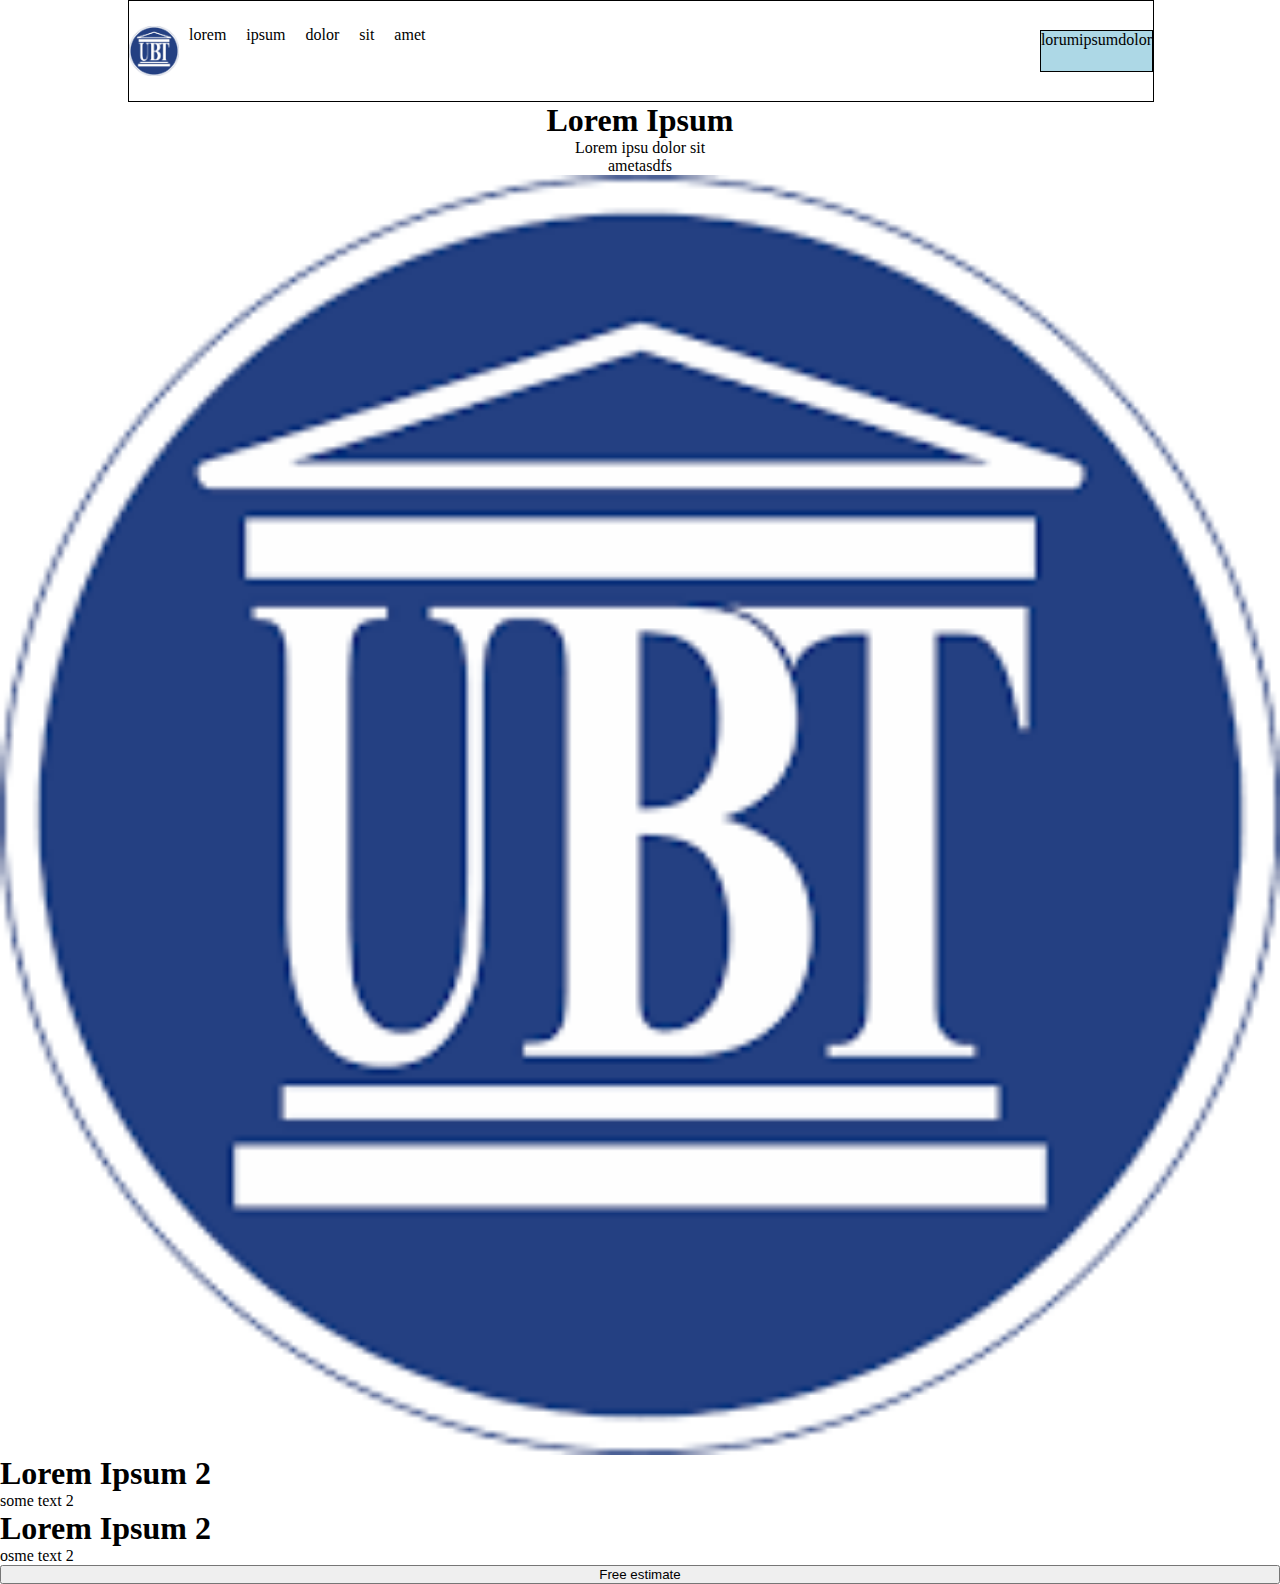
<file: Java4/index.html>
<!DOCTYPE html>
<html lang="en">
    <head>
        <meta charset ="UTF-8">
        <meta name ="viewport" content ="widht=device-width,initial-scale=1.0">
        <title>Document</title>
        <link rel="stylesheet" href="style.css">
    </head>
    <body>
        <div class="header">
            <div class = "left-side">
                <img src="UBT-LOGO.png"alt="">
                <ul class ="lista-majte">
                    <li>lorem</li>
                    <li>ipsum</li>
                    <li>dolor</li>
                    <li>sit</li>
                    <li>amet</li>
                </ul>

        </div>
        <ul class='lista-djathte'>
            <li>lorum</li>
            <li>ipsum</li>
            <li>dolor</li>
        </ul> 
        </div>
        <div class="contact-us-container">
            <div class="text-container">
                <h1>Lorem Ipsum</h1>
                <p>Lorem ipsu dolor sit</p>
                <p> ametasdfs</p>
            </div>
            <div class="middle-container"></div>
            <img src="UBT-LOGO.png"alt="">
            
            <div class="right-container">
                <div class="upper-box">
                    <h1>Lorem Ipsum 2</h1>
                    <p>some text 2</p>
                </div>
                <div clas="lower-box">
                    <h1>Lorem Ipsum 2</h1>
                    <p>osme text 2</p>
                </div>
            </div>
            <button>Free estimate</button>
        </div>
    </div>
    </body>
</html>
</file>
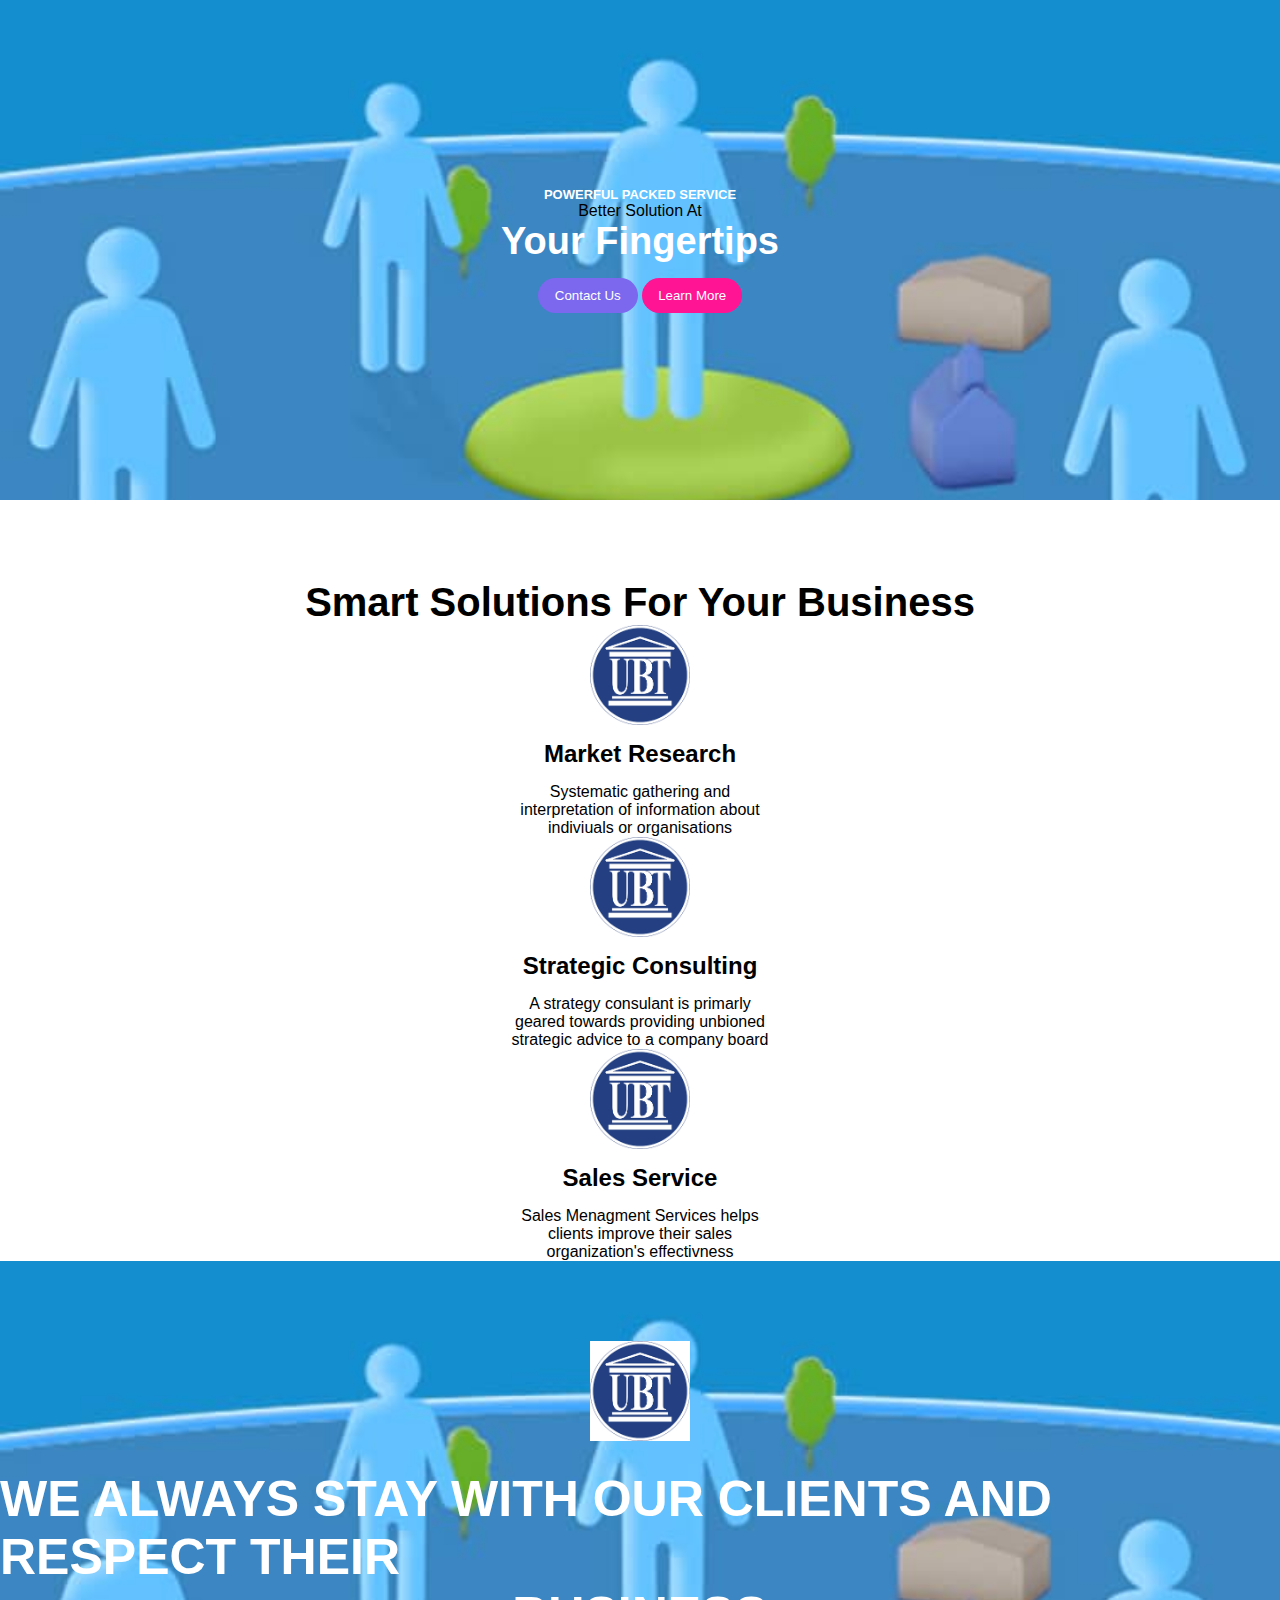
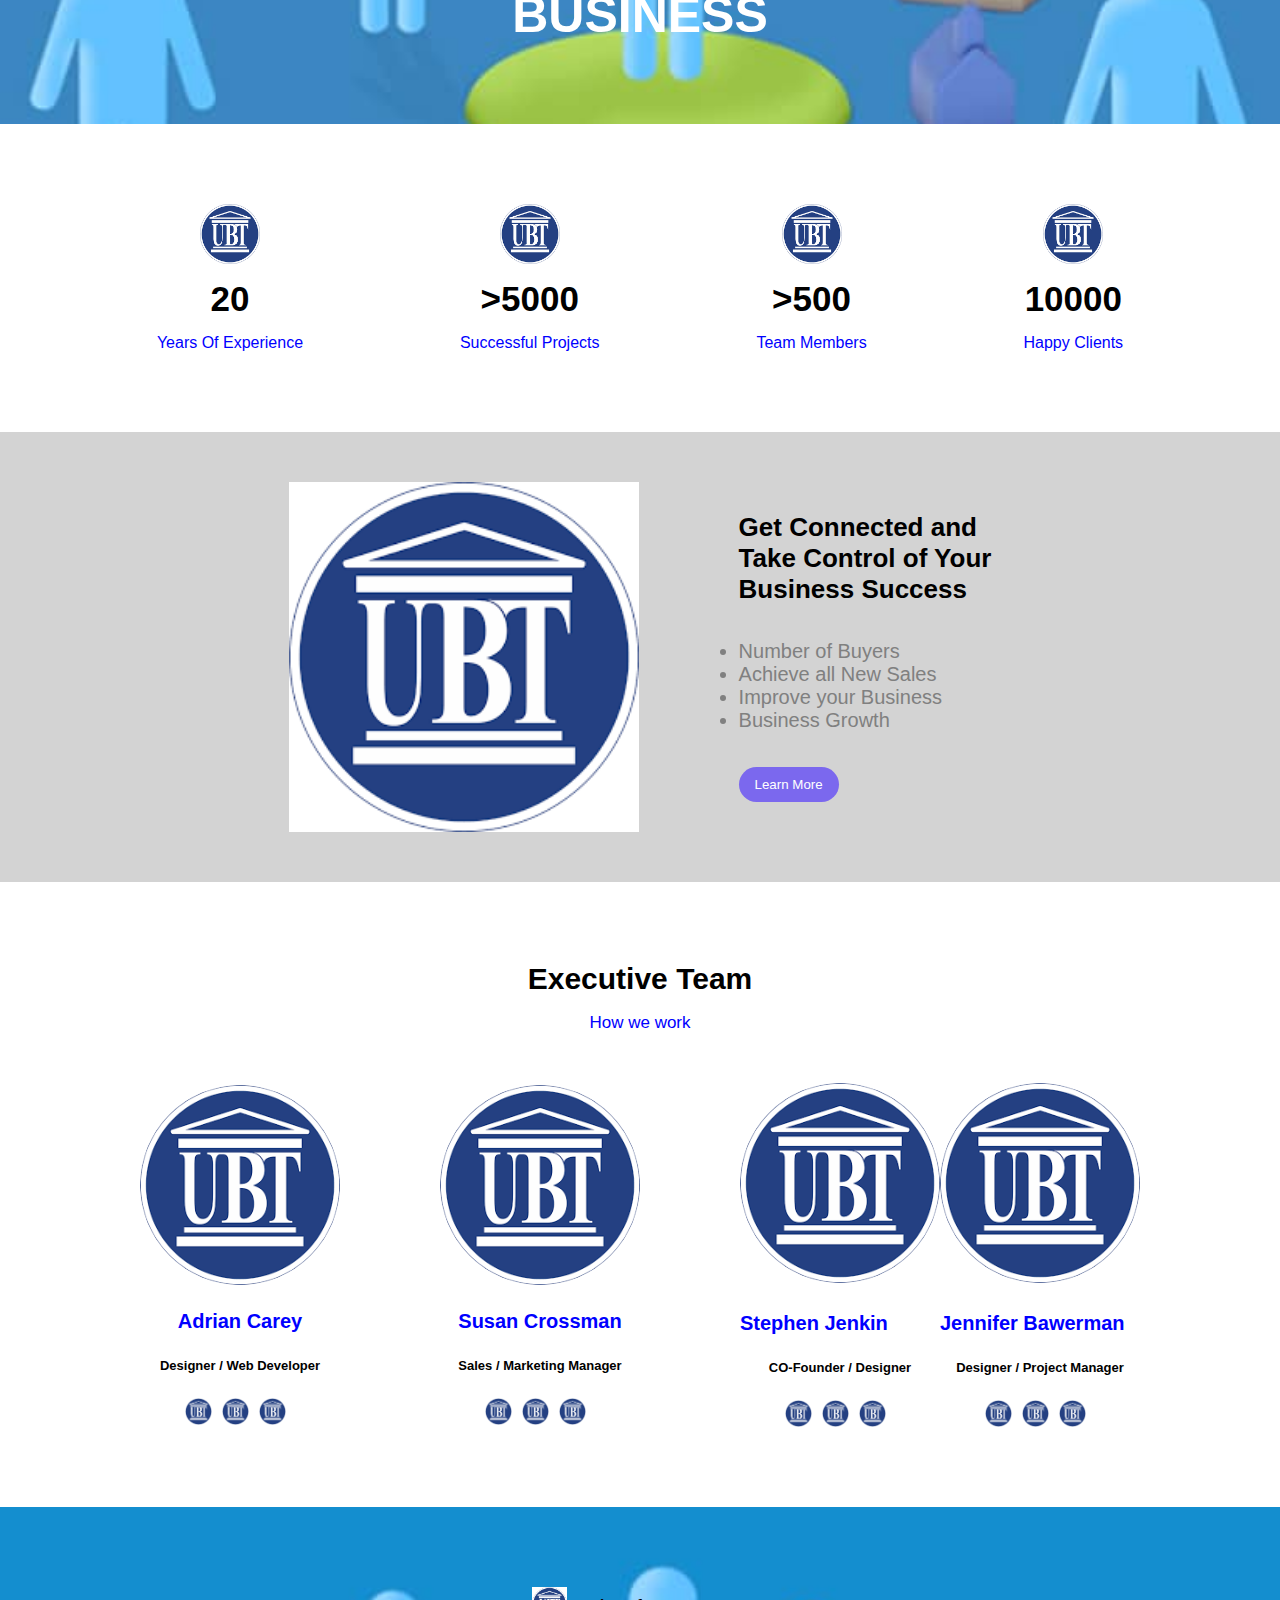
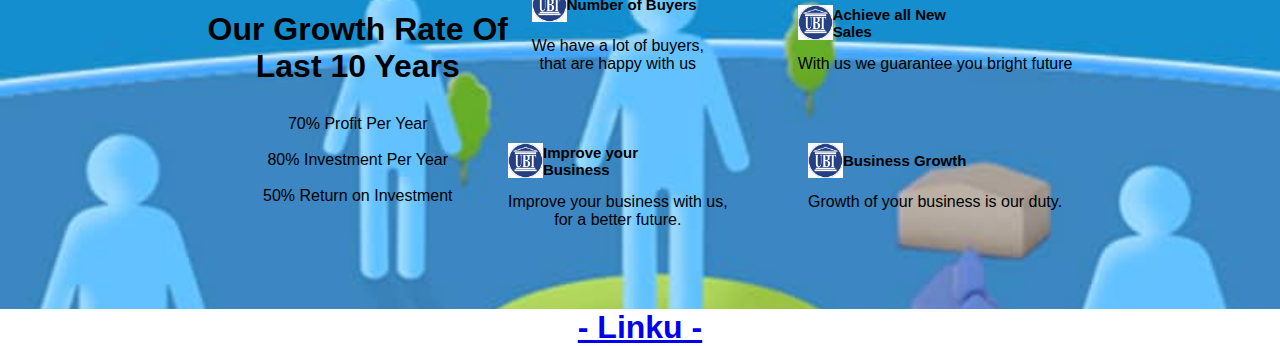
<file: JAVA 4 Detyra/DETYRA.html>
<!DOCTYPE html>
<html>

<head>
    <link rel="stylesheet" href="style.css">
    <title>Detyra4</title>
</head>

<body>
    <div class="header">
        <h3 id="ll">POWERFUL PACKED SERVICE</h3>
        <p id="ld">Better Solution At</p>
        <p id="lp">Your Fingertips</p>
        <div class="headerbuttons">
            <button id="button1">Contact Us</button>
            <button id="button2">Learn More</button>
        </div>
    </div>

    <div class="container">
        <h1 id="divh1">Smart Solutions For Your Business</h1>
        <div class="div1">
            <div class="pr">
                <img src="UBT-LOGO.png" height="100px" width="100px">
                <h2>Market Research</h2>
                <p>Systematic gathering and</p>
                <p>interpretation of information about</p>
                <p>indiviuals or organisations</p>
            </div>

            <div class="pc">
                <img src="UBT-LOGO.png" height="100px" width="100px">
                <h2>Strategic Consulting</h2>
                <p>A strategy consulant is primarly</p>
                <p>geared towards providing unbioned</p>
                <p>strategic advice to a company board</p>
            </div>

            <div class="ps">
                <img src="UBT-LOGO.png" height="100px" width="100px">
                <h2>Sales Service</h2>
                <p>Sales Menagment Services helps</p>
                <p>clients improve their sales</p>
                <p>organization's effectivness</p>
            </div>
        </div>

        <div class="div2">
            <img src="UBT-LOGO.png" height="100px" width="100px"><br>
            <h1>WE ALWAYS STAY WITH OUR CLIENTS AND RESPECT THEIR</h1>
            <h1>BUSINESS</h1>
        </div>

        <div class="div3">
            <div class="z">
                <img src="UBT-LOGO.png" height="60px" width="60px">
                <h2>20</h2>
                <p>Years Of Experience</p>
            </div>

            <div class="x">
                <img src="UBT-LOGO.png" height="60px" width="60px">
                <h2>>5000</h2>
                <p>Successful Projects</p>
            </div>

            <div class="cf">
                <img src="UBT-LOGO.png" height="60px" width="60px">
                <h2>>500</h2>
                <p>Team Members</p>
            </div>

            <div class="ce">
                <img src="UBT-LOGO.png" height="60px" width="60px">
                <h2>10000</h2>
                <p>Happy Clients</p>
            </div>
        </div>

        <div class="div4">
            <img src="UBT-LOGO.png" height="350px" width="350px">
            <div class="adc">
                <div class="adp">
                    <p>Get Connected and</p>
                    <p>Take Control of Your</p>
                    <p>Business Success</p>
                </div>
                <ul id="adl">
                    <li id="adli">Number of Buyers</li>
                    <li id="adli">Achieve all New Sales</li>
                    <li id="adli">Improve your Business</li>
                    <li id="adli">Business Growth</li>
                </ul>

                <button id="adb">Learn More</button>
            </div>
        </div>

        <div class="div5">
            <h1>Executive Team</h1>
            <p>How we work</p>
            <div class="bdm">
                <div class="gc">
                    <img src="UBT-LOGO.png" alt="">
                    <h2>Adrian Carey</h2>
                    <p>Designer / Web Developer</p>
                    <div class="icon">
                        <img src="UBT-LOGO.png">
                        <img src="UBT-LOGO.png">
                        <img src="UBT-LOGO.png">
                    </div>
                </div>

                <div class="sc">
                    <img src="UBT-LOGO.png" alt="">
                    <h2>Susan Crossman</h2>
                    <p>Sales / Marketing Manager</p>
                    <div class="icon">
                        <img src="UBT-LOGO.png">
                        <img src="UBT-LOGO.png">
                        <img src="UBT-LOGO.png">
                    </div>
                </div>

                <div class="sj">
                    <img src="UBT-LOGO.png" alt="">
                    <h2>Stephen Jenkin</h2>
                    <p>CO-Founder / Designer</p>
                    <div class="icon">
                        <img src="UBT-LOGO.png">
                        <img src="UBT-LOGO.png">
                        <img src="UBT-LOGO.png">
                    </div>
                </div>

                <div class="gb">
                    <img src="UBT-LOGO.png" alt="">
                    <h2>Jennifer Bawerman</h2>
                    <p>Designer / Project Manager</p>
                    <div class="icon">
                        <img src="UBT-LOGO.png">
                        <img src="UBT-LOGO.png">
                        <img src="UBT-LOGO.png">
                    </div>
                </div>
            </div>
        </div>
    </div>
    <div class="footer">
        <div class="fs">
            <h1>Our Growth Rate Of<br>Last 10 Years</h1>
            <div class="fsp">
                <p>70% Profit Per Year</p><br>
                <p>80% Investment Per Year</p><br>
                <p>50% Return on Investment</p>
            </div>
        </div>

        <div class="im">
            <div class="imu">
                <div class="it">
                    <img src="UBT-LOGO.png" height="35px" width="35px">
                    <h3>Number of Buyers</h3>
                </div>

                <p>We have a lot of buyers, </p>
                <p>that are happy with us</p>
            </div>

            <div class="fmd">
                <div class="it">
                    <img src="UBT-LOGO.png" height="35px" width="35px">
                    <h3>Improve your<br>Business</h3>
                </div>

                <p>Improve your business with us, </p>
                <p>for a better future. </p>
            </div>
        </div>

        <div class="ir">
            <div class="iru">
                <div class="it">
                    <img src="UBT-LOGO.png" height="35px" width="35px">
                    <h3>Achieve all New<br>Sales</h3>
                </div>
                <p>With us we guarantee you bright future</p>
            </div>

            <div class="frd">
                <div class="it">
                    <img src="UBT-LOGO.png" height="35px" width="35px">
                    <h3>Business Growth</h3>
                </div>

                <p>Growth of your business is our duty.</p>
            </div>
        </div>
    </div>
    <h1 style="text-align: center;"><a href="https://github.com/Molosix/Losi.git">- Linku -</a></h1>
</body>

</html>
</file>
<file: Java4/style.css>
.header{
    height: 100px;
    display: flex;
    flex-direction: row;
    justify-content :space-between;
    width:80%;
    left: 10%;
    right :10%;
    position: relative;
    border: 1px solid black ;
    align-items: center;
}
*{
    margin:0;
    padding:0;
}

.left-side{
    display: flex ;
}
.header ul {
    display: flex;
    list-style-type: none;
}
.header img {
    height:50px;
    width: 50px;
}
.lista-majte{
    height: inherit;
    flex-wrap:nowrap;
}
.lista-majte li{
    padding:0px 10px;
    padding-top: 0px 13px;
}

.lista-majte li:hover{
    background-color: blue;
    color:white;

}
.lista-djathte{ 
    height: 40%;
    border: 1px solid black;
}
.lista-djathte li{
    background-color:lightblue;
}
.lista-djathte li :hover{
    background-color:blue;
    color: white;
}
.text-container{
    text-align: center;
}
.contact-us-container{
    display:flex;
    flex-direction: column;
    justify-content: space-evenly;
    height: 80vh;
}
.middle-container{
    display: flex;
    flex-direction: row;
    justify-content: center;
}
</file>
<file: JAVA 4 Detyra/style.css>
* {
    margin: 0;
    padding: 0;
    font-family: Arial, Helvetica, sans-serif;
}

.header {
    height: 500px;
    background-image: url("foto.jpg");
    background-size: cover;
    display: flex;
    align-items: center;
    justify-content: center;
    flex-direction: column;
}

#ll {
    color: white;
    font-size: 13px;
}

#lp {
    color: white;
    font-size: 38px;
    font-weight: bold;
}

.headerbuttons {
    padding-top: 15px;
}

#button1 {
    background-color: mediumslateblue;
    color: white;
    border-radius: 20px;
    border: none;
    height: 35px;
    width: 100px;
}

#button2 {
    background-color: deeppink;
    color: white;
    border-radius: 20px;
    border: none;
    height: 35px;
    width: 100px;
}

.firstdiv {
    display: flex;
    flex-direction: row;
    align-items: center;
    justify-content: space-evenly;
    padding: 15px;
    margin-top: 80px;
    margin-bottom: 80px;
}

#divh1 {
    text-align: center;
    font-size: 40px;
    margin-top: 80px;
}

.div1 img {
    margin-bottom: 15px;
}

.div1 h2 {
    margin-bottom: 15px;
}

.pr {
    display: flex;
    flex-direction: column;
    align-items: center;
    justify-content: center;
}

.pc {
    display: flex;
    flex-direction: column;
    align-items: center;
    justify-content: center;
}

.ps {
    display: flex;
    flex-direction: column;
    align-items: center;
    justify-content: center;
}

.div2 {
    display: flex;
    flex-direction: column;
    align-items: center;
    justify-content: center;
    padding-top: 80px;
    padding-bottom: 80px;
    background-image: url("foto.jpg");
    background-size: cover;
    color: white;
    font-size: 25px;
}

.div3 {
    display: flex;
    flex-direction: row;
    align-items: center;
    justify-content: space-evenly;
    margin-top: 80px;
    margin-bottom: 80px;
}

.div3 img {
    margin-bottom: 15px;
}

.div3 h2 {
    font-size: 35px;
    margin-bottom: 15px;
}

.div3 p {
    color: blue;
}

.z {
    display: flex;
    flex-direction: column;
    align-items: center;
    justify-content: center;
}

.x {
    display: flex;
    flex-direction: column;
    align-items: center;
    justify-content: center;
}

.cf {
    display: flex;
    flex-direction: column;
    align-items: center;
    justify-content: center;
}

.ce {
    display: flex;
    flex-direction: column;
    align-items: center;
    justify-content: center;
}

.div4 {
    display: flex;
    justify-content: center;
    flex-direction: row;
    background-color: lightgray;
}

.div4 img {
    margin: 50px 0px;
    margin-right: 100px;
}

.adc {
    display: flex;
    flex-direction: column;
    justify-content: justify;
}

.adp {
    font-size: 26px;
    font-weight: bold;
    margin-top: 80px;
}

#adl {
    margin-top: 35px;
}

#adli {
    color: gray;
    font-size: 20px;
}

#adb {
    background-color: mediumslateblue;
    color: white;
    border-radius: 20px;
    border: none;
    height: 35px;
    width: 100px;
    margin-top: 35px;
    margin-bottom: 80px;
}

.div5 {
    display: flex;
    flex-direction: column;
    margin: 80px 0px;
}

.bdm {
    display: flex;
    flex-direction: row;
    justify-content: center;
    align-items: center;
    margin-top: 50px;
}

.bdm img {
    height: 200px;
    width: 200px;
    border-radius: 50%;
}

.bdm h2 {
    color: blue;
    font-size: 20px;
    margin-top: 25px;
}

.div5 h1 {
    text-align: center;
    font-size: 30px;
}

.div5 p {
    color: blue;
    text-align: center;
    font-size: 17px;
    margin-top: 17px;
}

.bdm p {
    color: black;
    font-weight: bold;
    font-size: 13px;
    margin-bottom: 25px;
    margin-top: 25px;
}

.gc {
    display: flex;
    flex-direction: column;
    justify-content: center;
    align-items: center;
    margin-right: 100px;
}

.sc {
    display: flex;
    flex-direction: column;
    justify-content: center;
    align-items: center;
    margin-right: 100px;
}

.gj {
    display: flex;
    flex-direction: column;
    justify-content: center;
    align-items: center;
    margin-right: 100px;
}

.jb {
    display: flex;
    flex-direction: column;
    justify-content: center;
    align-items: center;
    margin-right: 100px;
}

.icon {
    display: flex;
    flex-direction: row;
    justify-content: center;
    align-items: center;
}

.icon img {
    height: 27px;
    width: 27px;
    margin-right: 10px;
}

.footer {
    background-image: url('foto.jpg');
    background-size: cover;
    display: flex;
    justify-content: center;
    align-items: center;
    flex-direction: row;
    padding: 80px 0px;
    color:black;
}

.footer p {
    text-align: center;
}

.footer h3 {
    font-size: 15px;
}

.fl {
    display: flex;
    justify-content: center;
    display: flex;
    flex-direction: column;
    margin-right: 70px;
}

.fs h1 {
    text-align: center;
    margin-bottom: 30px;
}

.fsp {
    text-align: center;
}

.im {
    display: flex;
    flex-direction: column;
    justify-content: center;
    align-items: center;
    margin-right: 70px;
}

.imu {
    margin-bottom: 70px;
}

.ir {
    display: flex;
    flex-direction: column;
    justify-content: center;
    align-items: center;
}

.iru {
    margin-bottom: 70px;
}

.it {
    display: flex;
    flex-direction: row;
    margin-bottom: 15px;
}

.it h3 {
    display: flex;
    justify-content: center;
    align-items: center;
}
</file>
